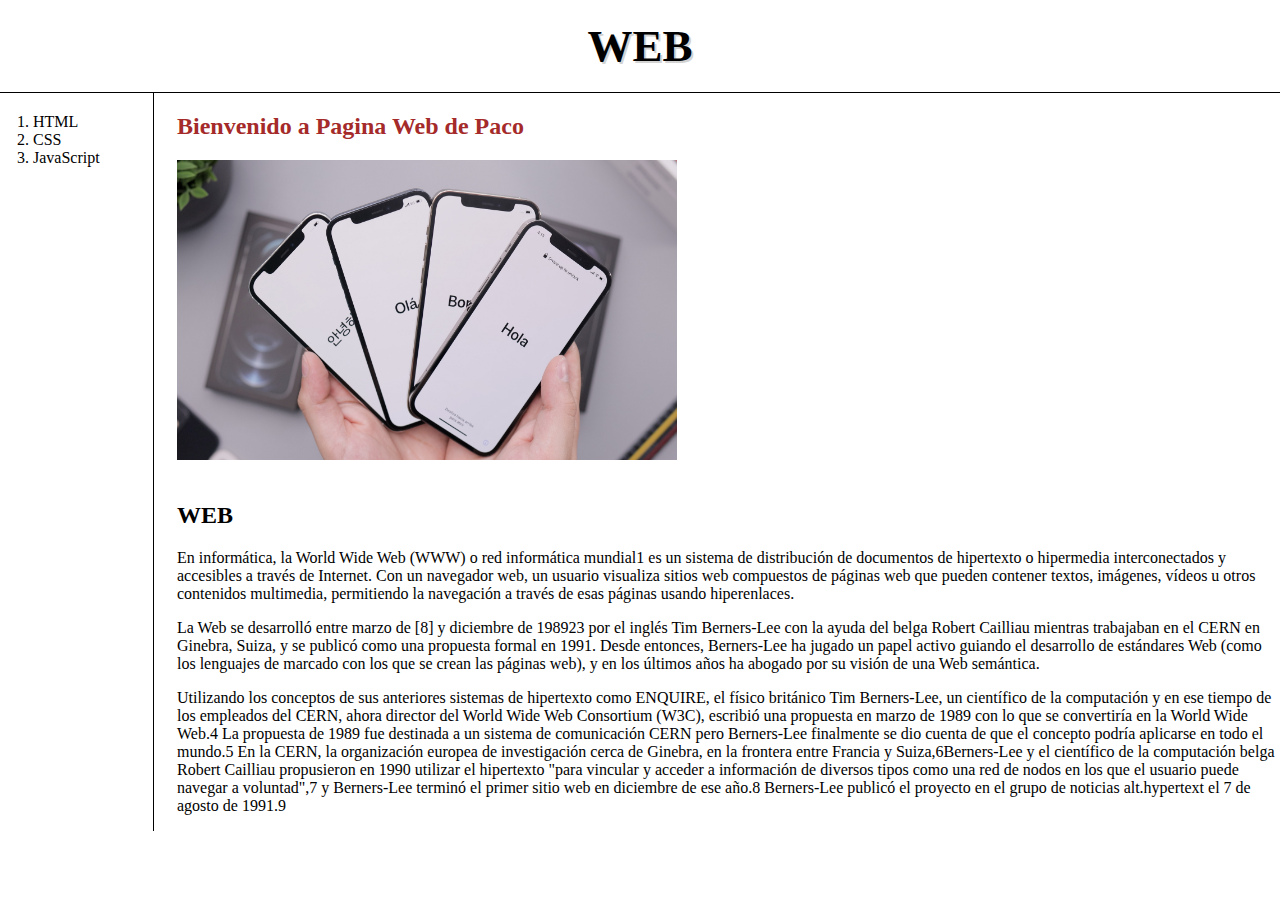
<file: index.html>
<!doctype html>
<html>
<head>
<title>WEB - WELCOME</title>
<meta charset="utf-8">
  <link rel="stylesheet" href="style.css">
</head>

<body>
  <h1><a href="index.html">WEB</a></h1>
  <div id="grid">
    <ol>
      <li><a href="1.html">HTML</a></li>
      <li><a href="2.html">CSS</a></li>
      <li><a href="3.html">JavaScript</a></li>
    </ol>
    <div id="article">
      <div id="saludo">
        <h2>Bienvenido a Pagina Web de Paco</h2>
      </div>
      <img src="img/hola.jpg" width="500" height="300">
      <br>
      <br>
      <h2>WEB</h2>
      <p>
        En informática, la World Wide Web (WWW) o red informática mundial1​ es un sistema de distribución de documentos de hipertexto o hipermedia interconectados y accesibles a través de Internet. Con un navegador web, un usuario visualiza sitios web compuestos de páginas web que pueden contener textos, imágenes, vídeos u otros contenidos multimedia, permitiendo la navegación a través de esas páginas usando hiperenlaces.
      </p>
      <p>
        La Web se desarrolló entre marzo de [8] y diciembre de 19892​3​ por el inglés Tim Berners-Lee con la ayuda del belga Robert Cailliau mientras trabajaban en el CERN en Ginebra, Suiza, y se publicó como una propuesta formal en 1991. Desde entonces, Berners-Lee ha jugado un papel activo guiando el desarrollo de estándares Web (como los lenguajes de marcado con los que se crean las páginas web), y en los últimos años ha abogado por su visión de una Web semántica.
      </p>
      <p>
        Utilizando los conceptos de sus anteriores sistemas de hipertexto como ENQUIRE, el físico británico Tim Berners-Lee, un científico de la computación y en ese tiempo de los empleados del CERN, ahora director del World Wide Web Consortium (W3C), escribió una propuesta en marzo de 1989 con lo que se convertiría en la World Wide Web.4​ La propuesta de 1989 fue destinada a un sistema de comunicación CERN pero Berners-Lee finalmente se dio cuenta de que el concepto podría aplicarse en todo el mundo.5​ En la CERN, la organización europea de investigación cerca de Ginebra, en la frontera entre Francia y Suiza,6​Berners-Lee y el científico de la computación belga Robert Cailliau propusieron en 1990 utilizar el hipertexto "para vincular y acceder a información de diversos tipos como una red de nodos en los que el usuario puede navegar a voluntad",7​ y Berners-Lee terminó el primer sitio web en diciembre de ese año.8​ Berners-Lee publicó el proyecto en el grupo de noticias alt.hypertext el 7 de agosto de 1991.9
      </p>
    </div>
  </div>
</body>
</html>

<parent>
  <child></child>
</parent>
</file>
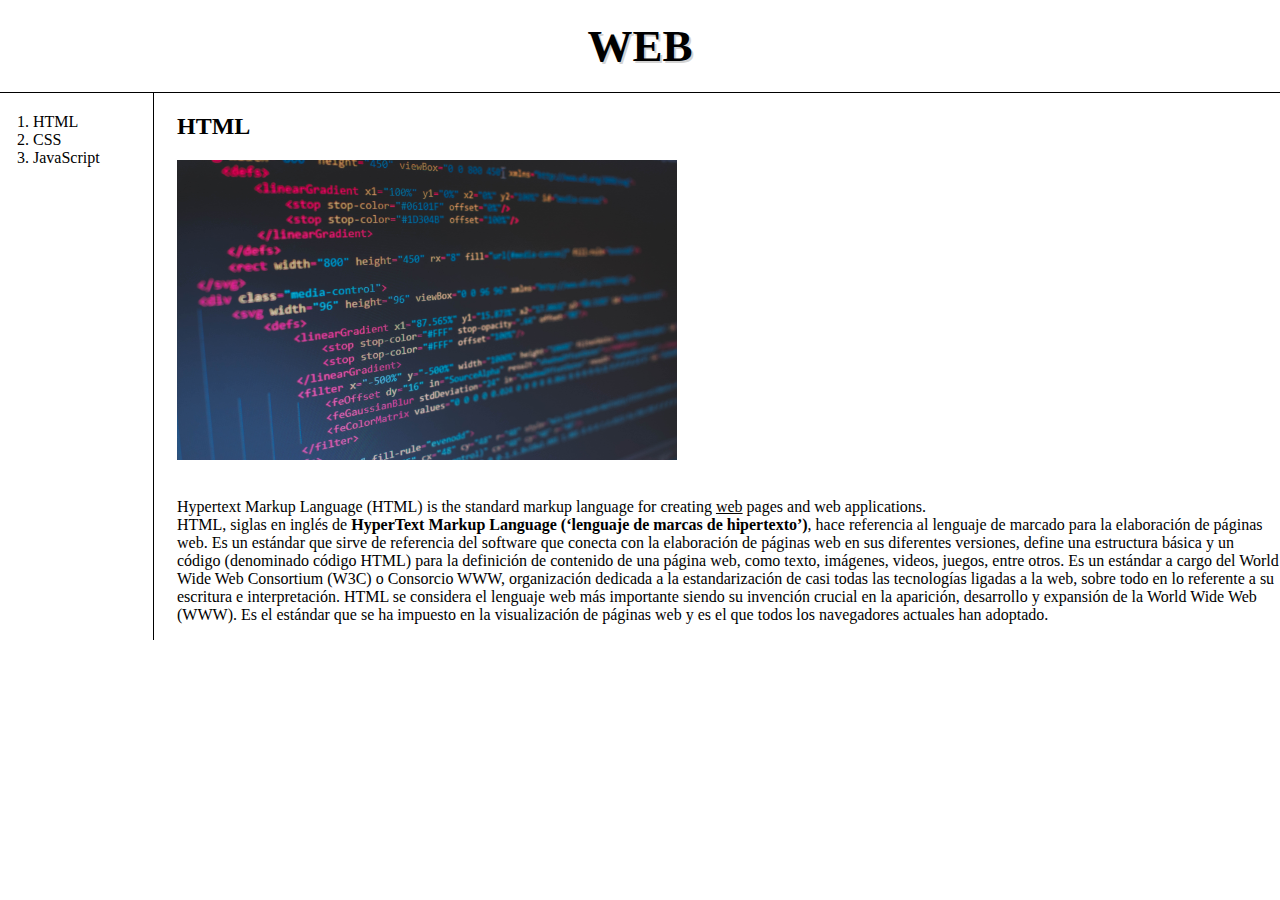
<file: 1.html>
<!doctype html>
<html>
<head>
<title>WEB - HTML</title>
<meta charset="utf-8">
<link rel="stylesheet" href="style.css">
</head>

<body>
  <h1><a href="index.html">WEB</a></h1>
  <div id="grid">
    <ol>
      <li><a href="1.html">HTML</a></li>
      <li><a href="2.html">CSS</a></li>
      <li><a href="3.html">JavaScript</a></li>
    </ol>
    <div id="article">
    <h2>HTML</h2>
      <img src="img/html.jpg" width="500" height="300">
      <br>
      <br>
      <p><a href="https://www.w3.org/TR/html52/" target="_blank" title="html5 specification">Hypertext Markup Language (HTML)</a> is the standard markup language for
      creating <u>web</u> pages and web applications.
      <br>
      HTML, siglas en inglés de <strong>HyperText Markup Language (‘lenguaje de marcas de hipertexto’)</strong>, hace referencia al lenguaje de marcado para la elaboración de páginas web. Es un estándar que sirve de referencia del software que conecta con la elaboración de páginas web en sus diferentes versiones, define una estructura básica y un código (denominado código HTML) para la definición de contenido de una página web, como texto, imágenes, videos, juegos, entre otros. Es un estándar a cargo del World Wide Web Consortium (W3C) o Consorcio WWW, organización dedicada a la estandarización de casi todas las tecnologías ligadas a la web, sobre todo en lo referente a su escritura e interpretación. HTML se considera el lenguaje web más importante siendo su invención crucial en la aparición, desarrollo y expansión de la World Wide Web (WWW). Es el estándar que se ha impuesto en la visualización de páginas web y es el que todos los navegadores actuales han adoptado.
      </p>
    </div>
  </div>
</body>
</html>

<parent>
  <child></child>
</parent>
</file>
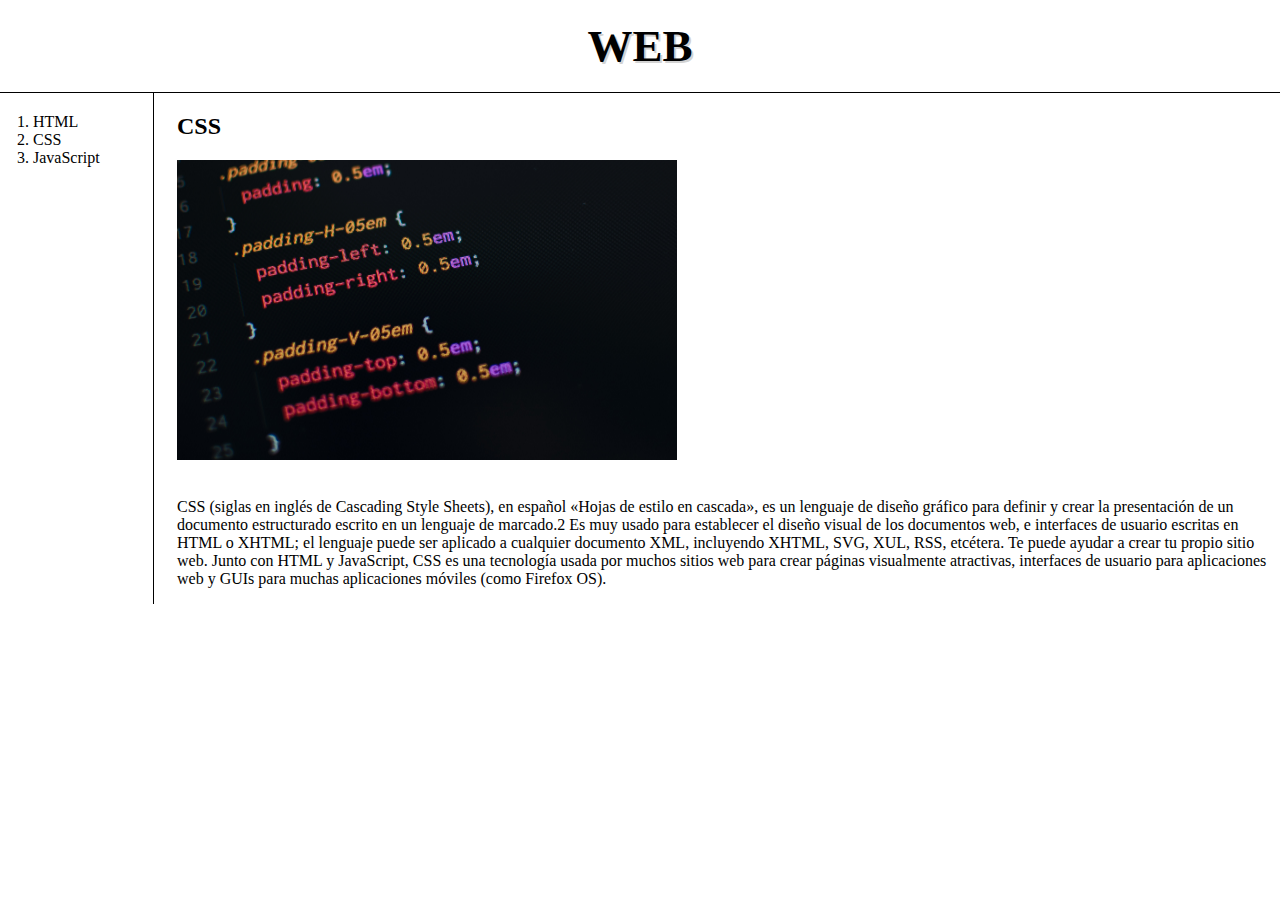
<file: 2.html>
<!doctype html>
<html>
<head>
  <title>WEB - CSS</title>
  <meta charset="utf-8">
  <link rel="stylesheet" href="style.css">
</head>

<body>
  <h1><a href="index.html">WEB</a></h1>
  <div id="grid">
    <ol>
      <li><a href="1.html">HTML</a></li>
      <li><a href="2.html">CSS</a></li>
      <li><a href="3.html">JavaScript</a></li>
    </ol>
    <div id="article">
      <h2>CSS</h2>
      <img src="img/css.jpg" width="500" height="300">
      <br>
      <br>
      <p>
      CSS (siglas en inglés de Cascading Style Sheets), en español «Hojas de estilo en cascada», es un lenguaje de diseño gráfico para definir y crear la presentación de un documento estructurado escrito en un lenguaje de marcado.2​ Es muy usado para establecer el diseño visual de los documentos web, e interfaces de usuario escritas en HTML o XHTML; el lenguaje puede ser aplicado a cualquier documento XML, incluyendo XHTML, SVG, XUL, RSS, etcétera. Te puede ayudar a crear tu propio sitio web. Junto con HTML y JavaScript, CSS es una tecnología usada por muchos sitios web para crear páginas visualmente atractivas, interfaces de usuario para aplicaciones web y GUIs para muchas aplicaciones móviles (como Firefox OS).
      </p>
    </div>
  </div>
</body>
</html>
</file>
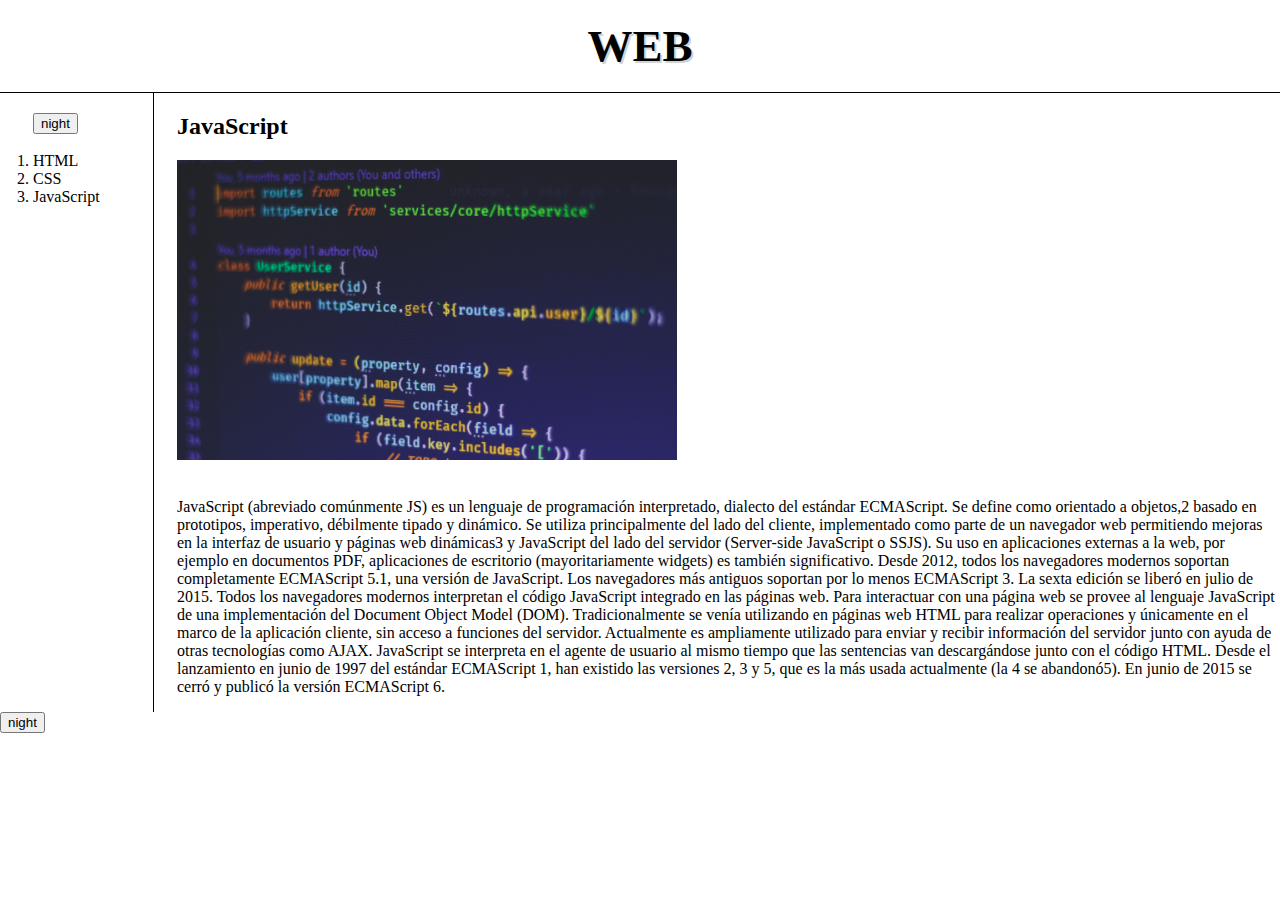
<file: 3.html>
<!doctype html>
<html>
<head>
<title>WEB - JavaScript</title>
<meta charset="utf-8">
  <link rel="stylesheet" href="style.css">
</head>
<body>
  <h1><a href="index.html">WEB</a></h1>
  <div id="grid">
    <ol>
      <input type="button" value="night" onclick="
        var target = document.querySelector('body');
        var line1 = document.querySelector('h1');
        var line2 = document.querySelector('ol');
        if(this.value === 'night') {
          target.style.backgroundColor='black';
          line1.style.borderColor='white';
          line2.style.borderColor='white';
          target.style.color='white';
          this.value= 'day';

          var alist = document.querySelectorAll('a');
          var i = 0;
          while(i < alist.length){
              alist[i].style.color = 'white';
              i = i + 1;
          }

        } else {
          target.style.backgroundColor='white';
          line1.style.borderColor='black';
          line2.style.borderColor='black';
          target.style.color='black';
          this.value= 'night';

          var alist = document.querySelectorAll('a');
          var i = 0;
          while(i < alist.length){
              alist[i].style.color = 'black';
              i = i + 1;
          }
        }
      ">
      <br>
      <br>
      <li><a href="1.html">HTML</a></li>
      <li><a href="2.html">CSS</a></li>
      <li><a href="3.html">JavaScript</a></li>
    </ol>
    <div id="article">
      <h2>JavaScript</h2>
      <img src="img/javascript.jpg" width="500" height="300">
      <br>
      <br>
      <p>
        JavaScript (abreviado comúnmente JS) es un lenguaje de programación interpretado, dialecto del estándar ECMAScript. Se define como orientado a objetos,2​ basado en prototipos, imperativo, débilmente tipado y dinámico. Se utiliza principalmente del lado del cliente, implementado como parte de un navegador web permitiendo mejoras en la interfaz de usuario y páginas web dinámicas3​ y JavaScript del lado del servidor (Server-side JavaScript o SSJS). Su uso en aplicaciones externas a la web, por ejemplo en documentos PDF, aplicaciones de escritorio (mayoritariamente widgets) es también significativo. Desde 2012, todos los navegadores modernos soportan completamente ECMAScript 5.1, una versión de JavaScript. Los navegadores más antiguos soportan por lo menos ECMAScript 3. La sexta edición se liberó en julio de 2015. Todos los navegadores modernos interpretan el código JavaScript integrado en las páginas web. Para interactuar con una página web se provee al lenguaje JavaScript de una implementación del Document Object Model (DOM). Tradicionalmente se venía utilizando en páginas web HTML para realizar operaciones y únicamente en el marco de la aplicación cliente, sin acceso a funciones del servidor. Actualmente es ampliamente utilizado para enviar y recibir información del servidor junto con ayuda de otras tecnologías como AJAX. JavaScript se interpreta en el agente de usuario al mismo tiempo que las sentencias van descargándose junto con el código HTML. Desde el lanzamiento en junio de 1997 del estándar ECMAScript 1, han existido las versiones 2, 3 y 5, que es la más usada actualmente (la 4 se abandonó5​). En junio de 2015 se cerró y publicó la versión ECMAScript 6.
      </p>
    </div>
  </div>
  <input type="button" value="night" onclick="
    var target = document.querySelector('body');
    if(this.value === 'night') {
      target.style.backgroundColor='black';
      target.style.color='white';
      this.value= 'day';

      var alist = document.querySelectorAll('a');
      var i = 0;
      while(i < alist.length){
          alist[i].style.color = 'white';
          i = i + 1;
      }

    } else {
      target.style.backgroundColor='white';
      target.style.color='black';
      this.value= 'night';

      var alist = document.querySelectorAll('a');
      var i = 0;
      while(i < alist.length){
          alist[i].style.color = 'black';
          i = i + 1;
      }
    }
  ">
</body>
</html>

<parent>
  <child></child>
</parent>
</file>
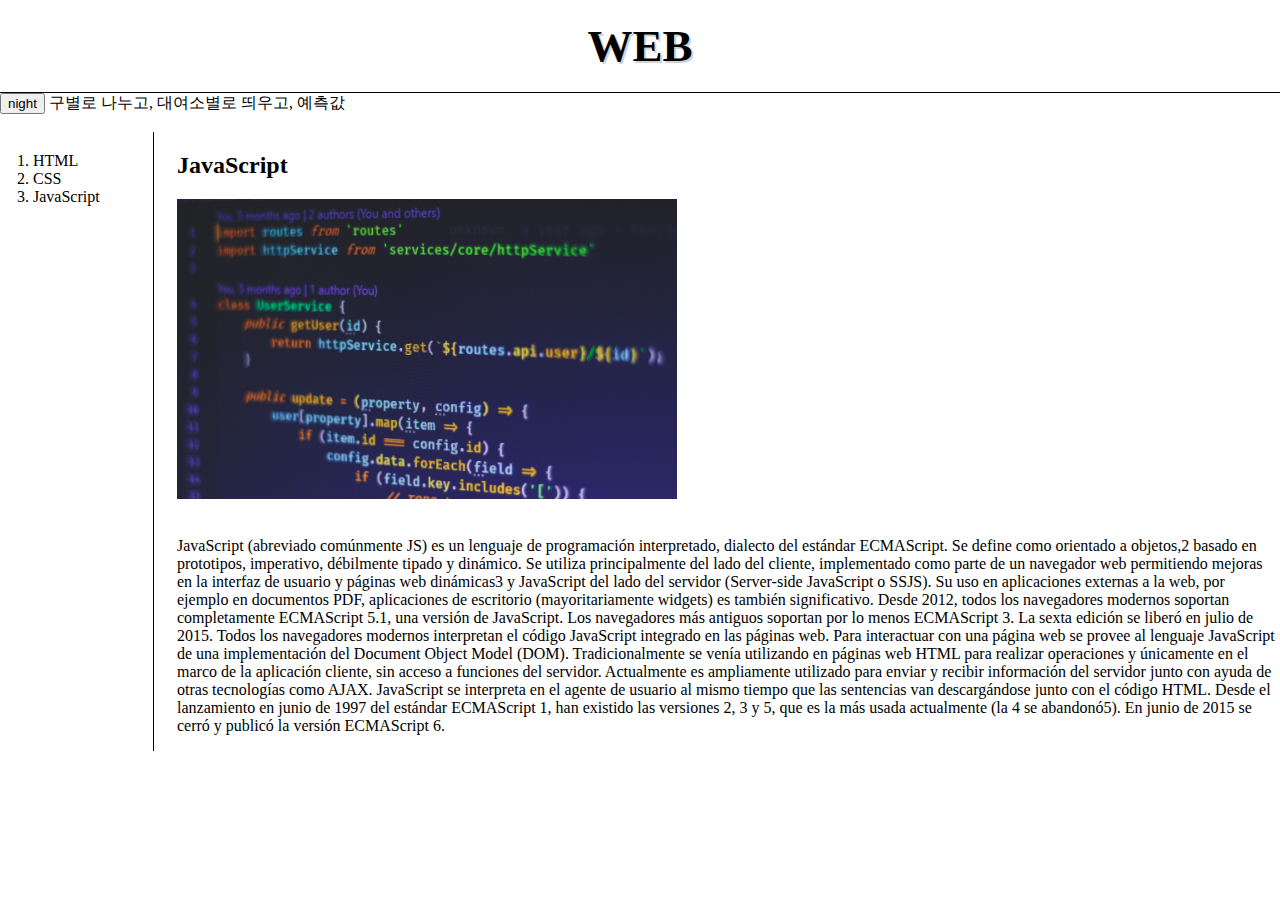
<file: 3copy.html>
<!doctype html>
<html>
<head>
<title>WEB - JavaScript</title>
<meta charset="utf-8">
  <link rel="stylesheet" href="style.css">
</head>
<body>
  <h1><a href="index.html">WEB</a></h1>

  <input id="night_day" type="button" value="night" onclick="
    if(document.querySelector('#night_day').value === 'night') {
      document.querySelector('body').style.backgroundColor='black';
      document.querySelector('body').style.color='white';
      document.querySelector('#night_day').value= 'day';


      var alist = document.querySelectorAll('a');
      var i = 0;
      while(i < alist.length){
          console.log(alist[i]);
          alist[i].style.color = 'white';
          i = i + 1;
      }

    } else {
      document.querySelector('body').style.backgroundColor='white';
      document.querySelector('body').style.color='black';
      document.querySelector('#night_day').value= 'night';

      var alist = document.querySelectorAll('a');
      var i = 0;
      while(i < alist.length){
          console.log(alist[i]);
          alist[i].style.color = 'black';
          i = i + 1;
      }

    }
  ">

구별로 나누고, 대여소별로 띄우고, 예측값

  <br>
  <br>
  <div id="grid">
    <ol>
      <li><a href="1.html">HTML</a></li>
      <li><a href="2.html">CSS</a></li>
      <li><a href="3.html">JavaScript</a></li>
    </ol>
    <div id="article">
      <h2>JavaScript</h2>
      <img src="img/javascript.jpg" width="500" height="300">
      <br>
      <br>
      <p>
        JavaScript (abreviado comúnmente JS) es un lenguaje de programación interpretado, dialecto del estándar ECMAScript. Se define como orientado a objetos,2​ basado en prototipos, imperativo, débilmente tipado y dinámico. Se utiliza principalmente del lado del cliente, implementado como parte de un navegador web permitiendo mejoras en la interfaz de usuario y páginas web dinámicas3​ y JavaScript del lado del servidor (Server-side JavaScript o SSJS). Su uso en aplicaciones externas a la web, por ejemplo en documentos PDF, aplicaciones de escritorio (mayoritariamente widgets) es también significativo. Desde 2012, todos los navegadores modernos soportan completamente ECMAScript 5.1, una versión de JavaScript. Los navegadores más antiguos soportan por lo menos ECMAScript 3. La sexta edición se liberó en julio de 2015. Todos los navegadores modernos interpretan el código JavaScript integrado en las páginas web. Para interactuar con una página web se provee al lenguaje JavaScript de una implementación del Document Object Model (DOM). Tradicionalmente se venía utilizando en páginas web HTML para realizar operaciones y únicamente en el marco de la aplicación cliente, sin acceso a funciones del servidor. Actualmente es ampliamente utilizado para enviar y recibir información del servidor junto con ayuda de otras tecnologías como AJAX. JavaScript se interpreta en el agente de usuario al mismo tiempo que las sentencias van descargándose junto con el código HTML. Desde el lanzamiento en junio de 1997 del estándar ECMAScript 1, han existido las versiones 2, 3 y 5, que es la más usada actualmente (la 4 se abandonó5​). En junio de 2015 se cerró y publicó la versión ECMAScript 6.
      </p>
    </div>
  </div>
</body>
</html>

<parent>
  <child></child>
</parent>
</file>
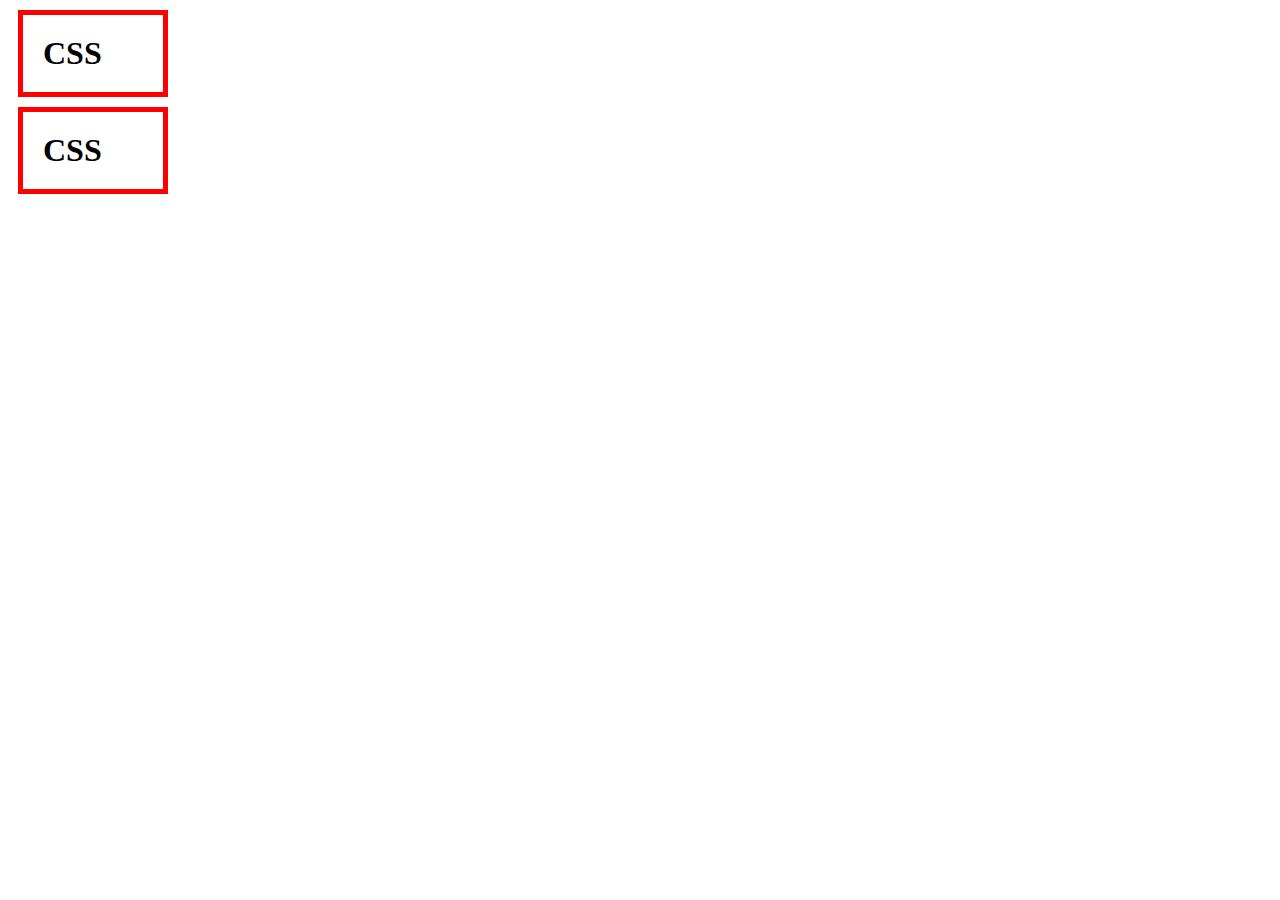
<file: box.html>
<!DOCTYPE html>
<html>
  <head>
    <meta charset="utf-8">
    <title></title>
    <style>
      h1,a {
        border:5px solid red;
        padding:20px;
        margin:10px;
        display:block;
        width:100px;
      }
    </style>
  </head>
  <body>
    <h1>CSS</h1>
    <h1>CSS</h1>
      </body>
</html>
</file>
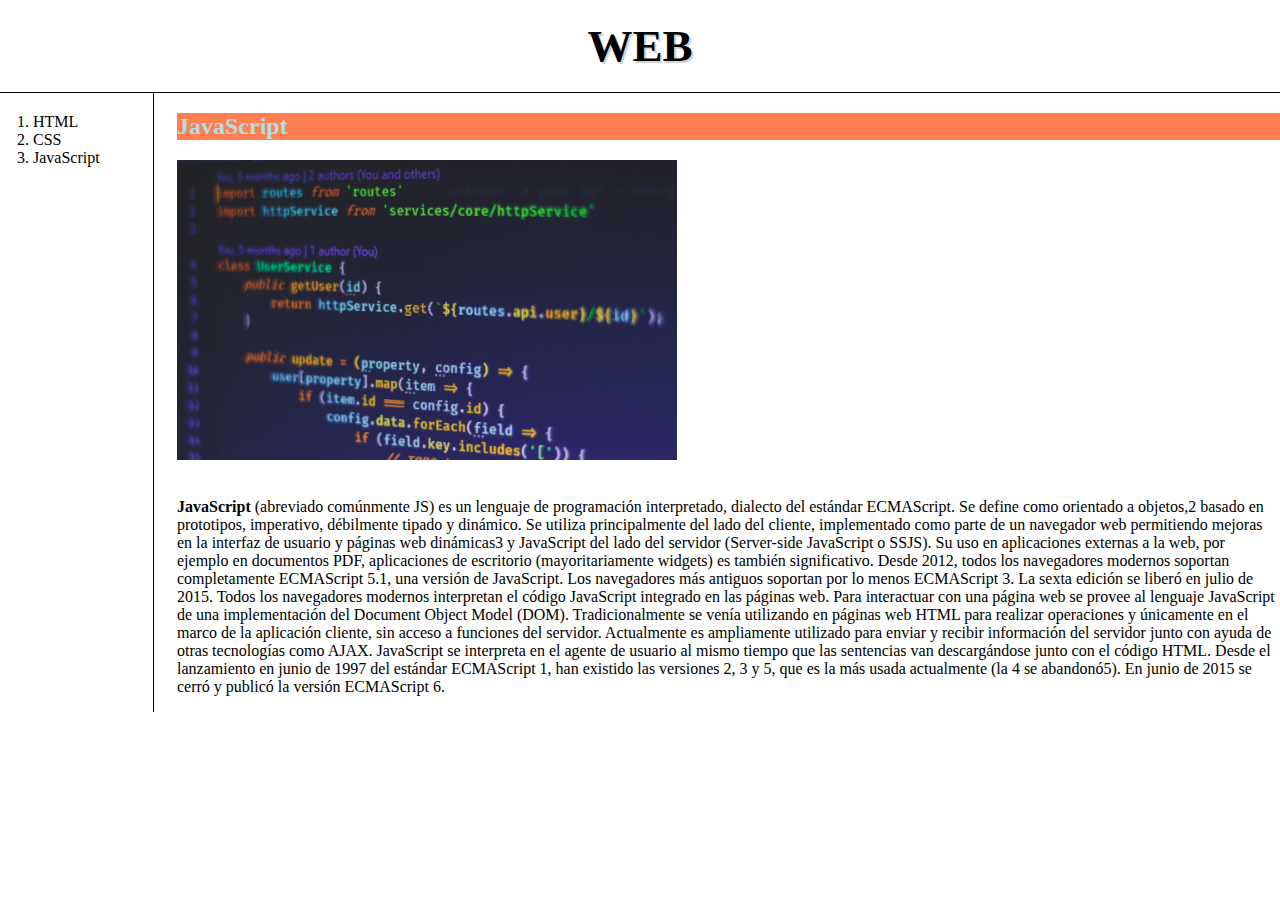
<file: ex3.html>
<!doctype html>
<html>
<head>
<title>WEB - JavaScript</title>
<meta charset="utf-8">
  <link rel="stylesheet" href="style.css">
</head>
<body>
  <h1><a href="index.html">WEB</a></h1>
  <div id="grid">
    <ol>
      <li><a href="1.html">HTML</a></li>
      <li><a href="2.html">CSS</a></li>
      <li><a href="3.html">JavaScript</a></li>
    </ol>
    <div id="article">
      <h2 style="background-color:coral; color:powderblue;">JavaScript</h2>
      <img src="img/javascript.jpg" width="500" height="300">
      <br>
      <br>
      <p>
        <span style="font-weight:bold;">JavaScript</span> (abreviado comúnmente JS) es un lenguaje de programación interpretado, dialecto del estándar ECMAScript. Se define como orientado a objetos,2​ basado en prototipos, imperativo, débilmente tipado y dinámico. Se utiliza principalmente del lado del cliente, implementado como parte de un navegador web permitiendo mejoras en la interfaz de usuario y páginas web dinámicas3​ y JavaScript del lado del servidor (Server-side JavaScript o SSJS). Su uso en aplicaciones externas a la web, por ejemplo en documentos PDF, aplicaciones de escritorio (mayoritariamente widgets) es también significativo. Desde 2012, todos los navegadores modernos soportan completamente ECMAScript 5.1, una versión de JavaScript. Los navegadores más antiguos soportan por lo menos ECMAScript 3. La sexta edición se liberó en julio de 2015. Todos los navegadores modernos interpretan el código JavaScript integrado en las páginas web. Para interactuar con una página web se provee al lenguaje JavaScript de una implementación del Document Object Model (DOM). Tradicionalmente se venía utilizando en páginas web HTML para realizar operaciones y únicamente en el marco de la aplicación cliente, sin acceso a funciones del servidor. Actualmente es ampliamente utilizado para enviar y recibir información del servidor junto con ayuda de otras tecnologías como AJAX. JavaScript se interpreta en el agente de usuario al mismo tiempo que las sentencias van descargándose junto con el código HTML. Desde el lanzamiento en junio de 1997 del estándar ECMAScript 1, han existido las versiones 2, 3 y 5, que es la más usada actualmente (la 4 se abandonó5​). En junio de 2015 se cerró y publicó la versión ECMAScript 6.
      </p>
    </div>
  </div>
</body>
</html>

<parent>
  <child></child>
</parent>
</file>
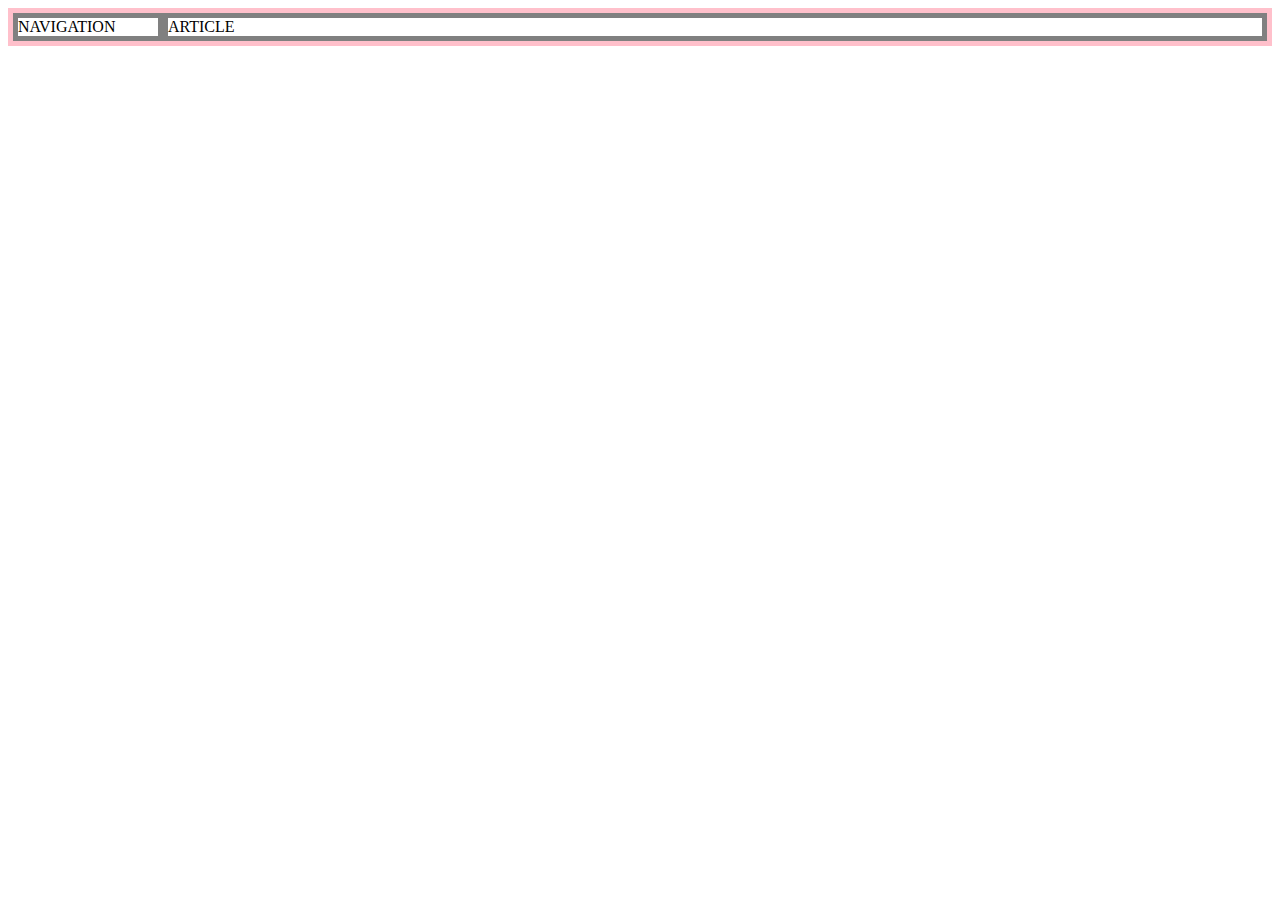
<file: grid.html>
<!DOCTYPE html>
<html>
  <head>
    <meta charset="utf-8">
    <title></title>
    <style>
      #grid {
        border: 5px solid pink;
        display: grid;
        grid-template-columns: 150px 1fr;
      }
      div {
        border: 5px solid gray;
      }
    </style>
  </head>
  <body>
    <div id="grid">
      <div>NAVIGATION</div>
      <div>ARTICLE</div>
    </div>
  </body>
</html>
</file>
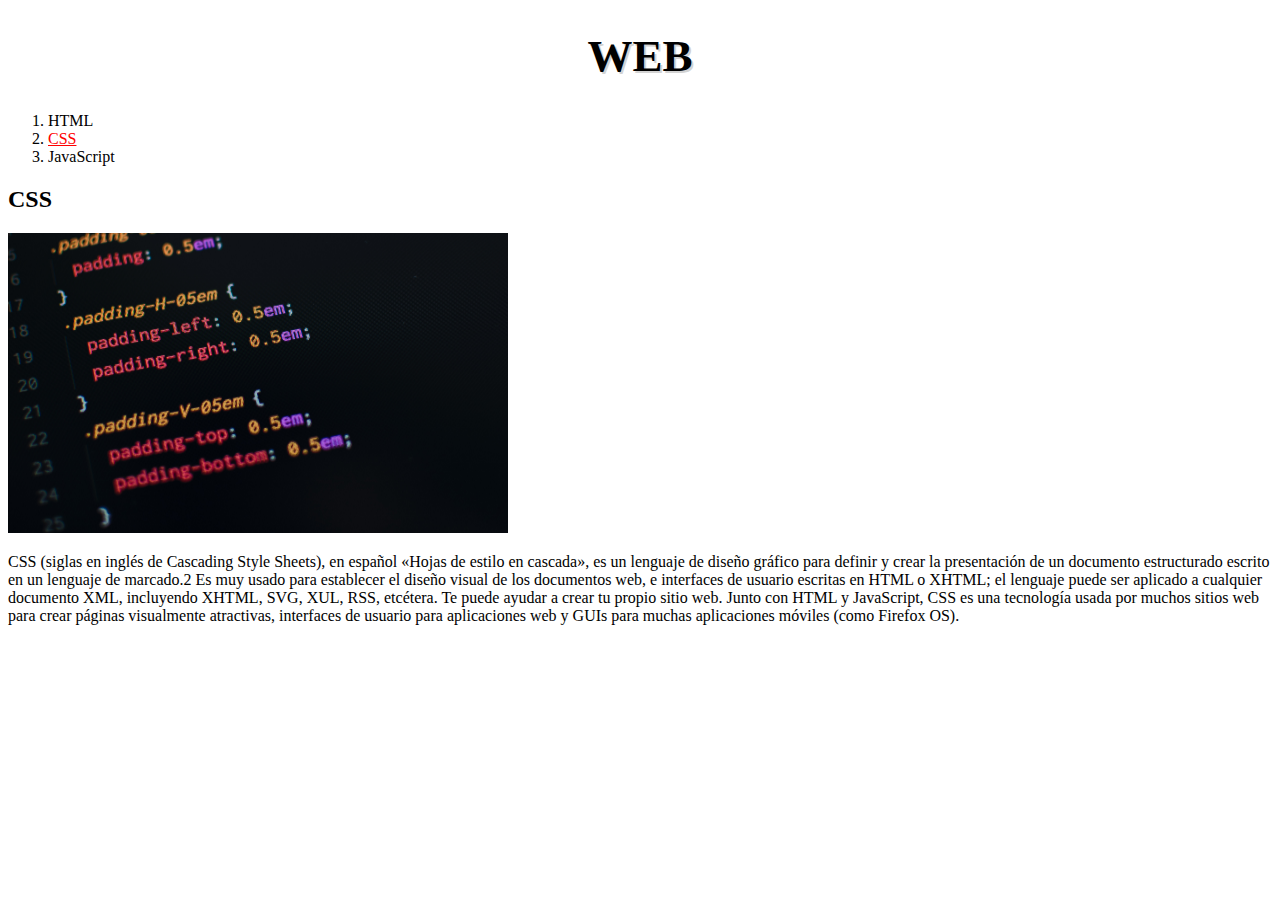
<file: origin2.html>
<!doctype html>
<html>
<head>
  <title>WEB1 - CSS</title>
  <meta charset="utf-8">
  <style>
    a {
      color: black;
      text-decoration: none;
    }
    h1 {
      font-size: 45px;
      text-align: center;
      text-shadow: 2px 2px lightgray;
    }
  </style>
</head>

<body>
  <h1><a href="index.html">WEB</a></h1>
  <ol>
    <li><a href="1.html">HTML</a></li>
    <li><a href="2.html" style="color: red; text-decoration: underline;">CSS</a></li>
    <li><a href="3.html">JavaScript</a></li>
  </ol>
  <h2>CSS</h2>
  <img src="css.jpg" width="500" height="300">
  <p>
  CSS (siglas en inglés de Cascading Style Sheets), en español «Hojas de estilo en cascada», es un lenguaje de diseño gráfico para definir y crear la presentación de un documento estructurado escrito en un lenguaje de marcado.2​ Es muy usado para establecer el diseño visual de los documentos web, e interfaces de usuario escritas en HTML o XHTML; el lenguaje puede ser aplicado a cualquier documento XML, incluyendo XHTML, SVG, XUL, RSS, etcétera. Te puede ayudar a crear tu propio sitio web. Junto con HTML y JavaScript, CSS es una tecnología usada por muchos sitios web para crear páginas visualmente atractivas, interfaces de usuario para aplicaciones web y GUIs para muchas aplicaciones móviles (como Firefox OS).
  </p>
</body>
</html>
</file>
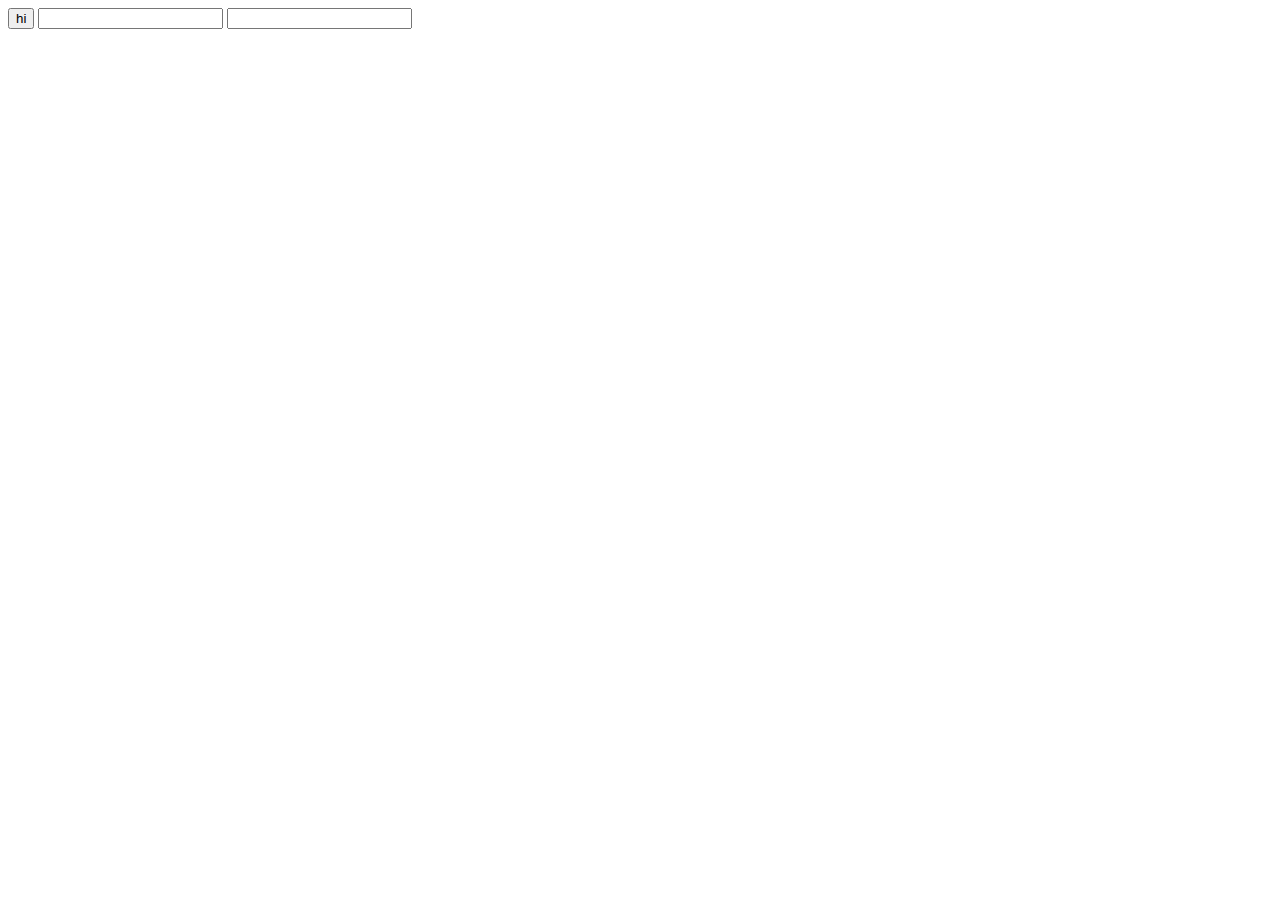
<file: js/ex2.html>
<!DOCTYPE html>
<html lang="en" dir="ltr">
  <head>
    <meta charset="utf-8">
    <title></title>
  </head>
  <body>
    <input type="button" value="hi" onclick="alert('Hello!')">
    <input type="text" onchange="alert('Changed')">
    <input type="text" onkeydown="alert('key down')">
  </body>
</html>
</file>
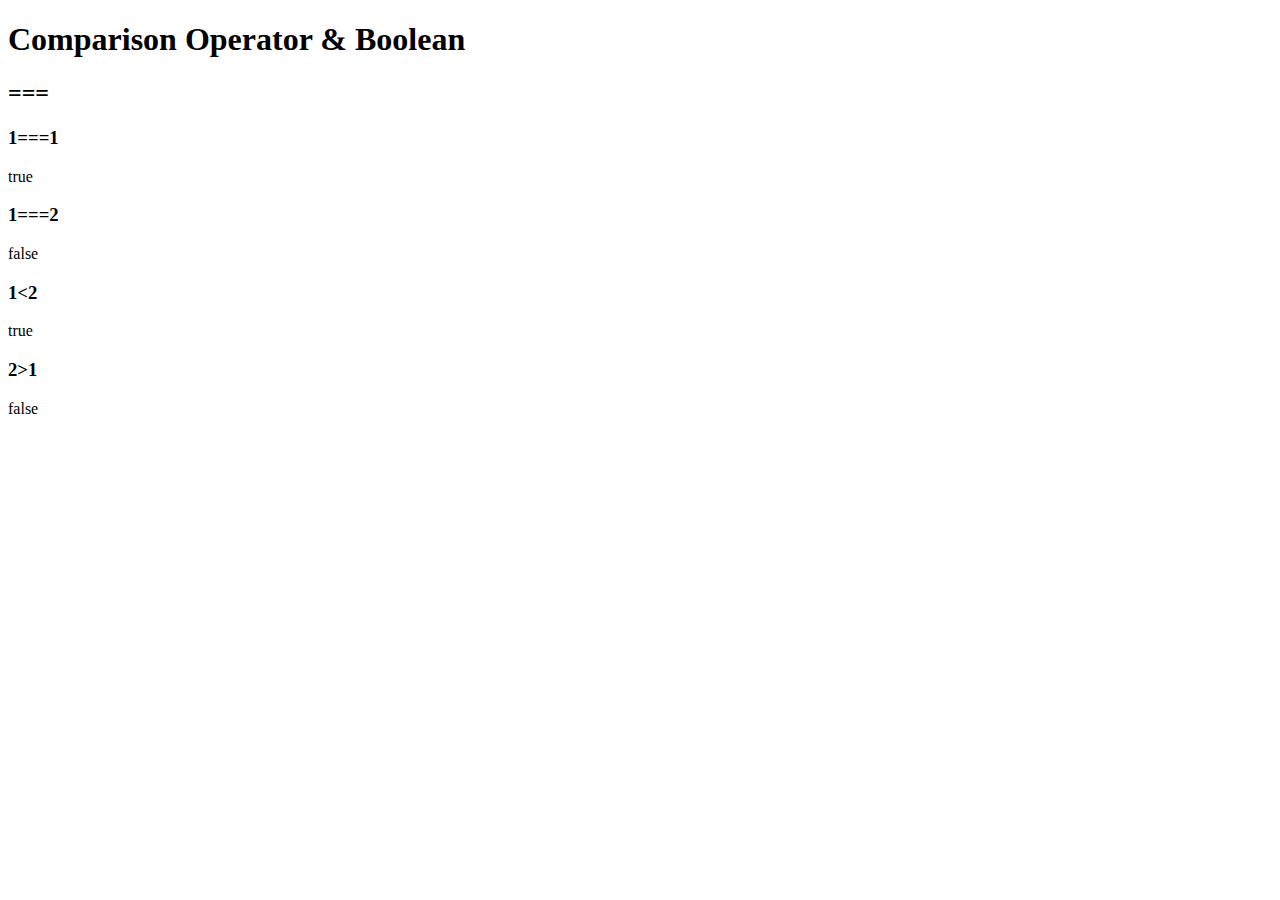
<file: js/ex4.html>
<!DOCTYPE html>
<html lang="en" dir="ltr">
  <head>
    <meta charset="utf-8">
    <title></title>
  </head>
  <body>
    <h1>Comparison Operator & Boolean</h1>
    <h2>===</h2>
    <h3>1===1</h3>
    <script>
      document.write(1===1);
    </script>
    <h3>1===2</h3>
    <script>
      document.write(1===2);
    </script>
    <h3>1&lt;2</h3>
    <script>
      document.write(1<2);
    </script>
    <h3>2&gt;1</h3>
    <script>
      document.write(1<1);
    </script>

  </body>
</html>
</file>
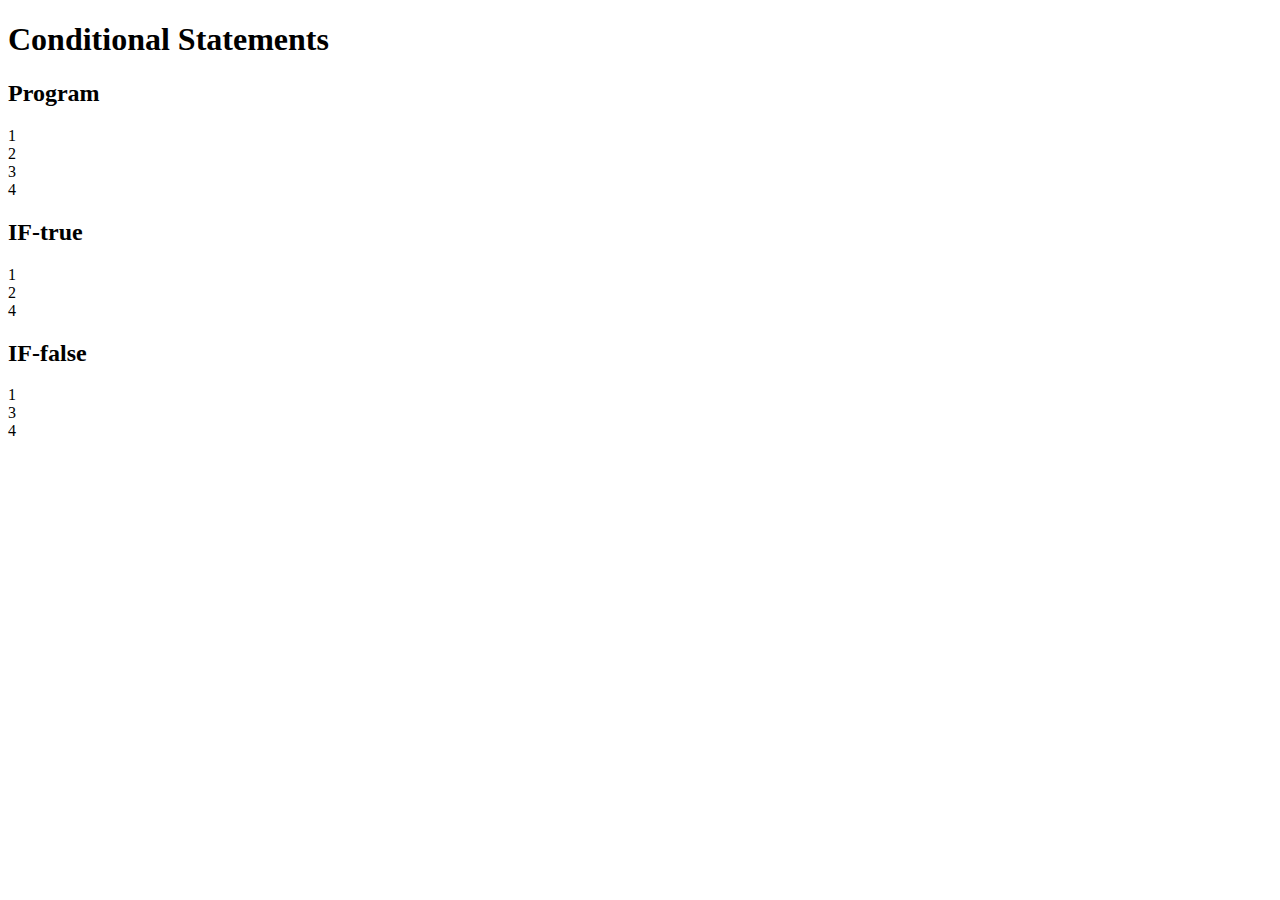
<file: js/ex5.html>
<!DOCTYPE html>
<html lang="en" dir="ltr">
  <head>
    <meta charset="utf-8">
    <title></title>
  </head>
  <body>
    <h1>Conditional Statements</h1>
    <h2>Program</h2>
    <script>
      document.write("1<br>");
      document.write("2<br>");
      document.write("3<br>");
      document.write("4<br>");
    </script>
    <h2>IF-true</h2>
    <script>
      document.write("1<br>");
      if(true){
        document.write("2<br>");
      }
      else{
        document.write("3<br>");
      }
      document.write("4<br>");
    </script>
    <h2>IF-false</h2>
    <script>
      document.write("1<br>");
      if(false){
        document.write("2<br>");
      }
      else{
        document.write("3<br>");
      }
      document.write("4<br>");
    </script>
  </body>
</html>
</file>
<file: style.css>
body {
  margin: 0;
}
a {
  color: black;
  text-decoration: none;
}
h1 {
  font-size: 45px;
  text-align: center;
  text-shadow: 2px 2px lightgray;
  border-bottom: 1px solid black;
  margin: 0;
  padding: 20px;
}
#saludo {
  color: brown;
}
ol {
  border-right: 1px solid black;
  width: 100px;
  margin: 0;
  padding: 20px;
}
#grid {
  display: grid;
  grid-template-columns: 150px 1fr;
}
#grid ol {
  padding-left: 33px;
}
#grid #article {
  padding-left: 27px;
}
@media(max-width:700px) {
  #grid {
    display: block;
  }
  ol {
    border-right: none;
  }
  h1 {
    border-bottom: none;
  }
}
</file>
